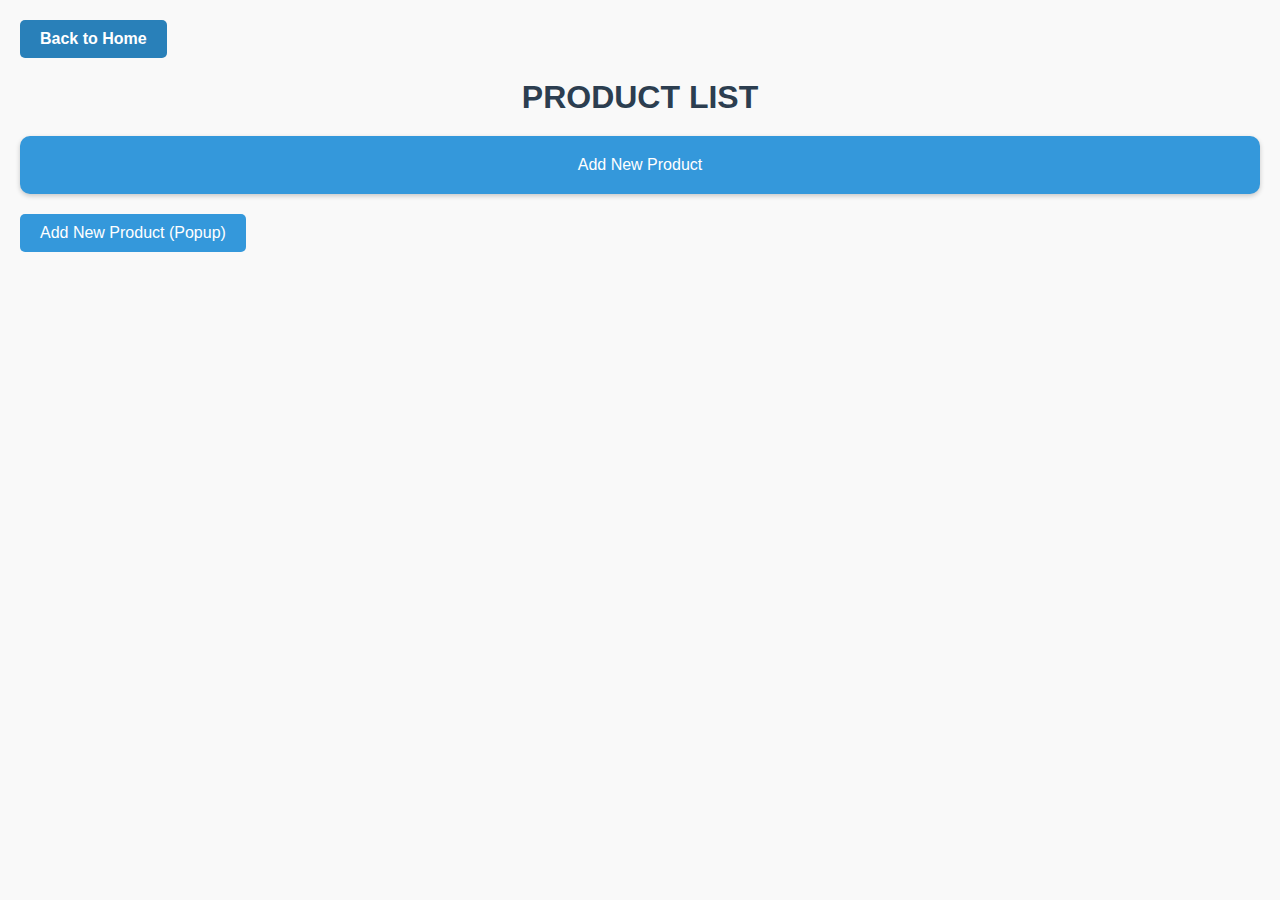
<file: src/main/resources/static/index.html>
<!DOCTYPE html>
<html lang="en">
<head>
    <link rel="stylesheet" type="text/css" href="styles.css"> <!-- Keep this link for external CSS -->
    <meta charset="UTF-8">
    <meta name="viewport" content="width=device-width, initial-scale=1.0">
    <title>Product List</title>
</head>
<body>

<a href="home.html" class="back-link">Back to Home</a>

<h1>PRODUCT LIST</h1>

<div id="add-product">
    <div class="card" onclick="showProductForm()">Add New Product</div>
</div>

<ul id="product-list">
    <!-- Products will be dynamically added here -->
</ul>

<!-- Form for adding a new product (initially hidden) -->
<form id="product-form">
    <label for="product-name">Product Name:</label>
    <input type="text" id="product-name" name="name">

    <label for="product-price">Price:</label>
    <input type="number" id="product-price" name="price">

    <label for="product-category">Category ID:</label>
    <input type="number" id="product-category" name="categoryId">

    <label for="product-brand">Brand ID:</label>
    <input type="number" id="product-brand" name="brandId">

    <label for="product-portion">Portion:</label>
    <input type="text" id="product-portion" name="portion">

    <label for="product-image">Image URL:</label>
    <input type="text" id="product-image" name="image">

    <button type="button" onclick="submitProduct()">Submit</button>
</form>

<!-- Button to open the new product popup -->
<button id="open-popup-btn">Add New Product (Popup)</button>

<!-- The Modal -->
<div id="newProductModal" class="modal">
    <div class="modal-content">
        <span class="close" id="close-popup-btn">&times;</span>
        <iframe src="new-product-popup.html" width="100%" height="400px" frameborder="0"></iframe>
    </div>
</div>

<script src="app.js"></script> <!-- Link to your JavaScript -->

<script>
    // Get the modal
    var modal = document.getElementById("newProductModal");

    // Get the button that opens the modal
    var btn = document.getElementById("open-popup-btn");

    // Get the <span> element that closes the modal
    var span = document.getElementById("close-popup-btn");

    // When the user clicks the button, open the modal
    btn.onclick = function() {
        modal.style.display = "block";
    }

    // When the user clicks on <span> (x), close the modal
    span.onclick = function() {
        modal.style.display = "none";
    }

    // When the user clicks anywhere outside of the modal, close it
    window.onclick = function(event) {
        if (event.target == modal) {
            modal.style.display = "none";
        }
    }
</script>

</body>
</html>
</file>
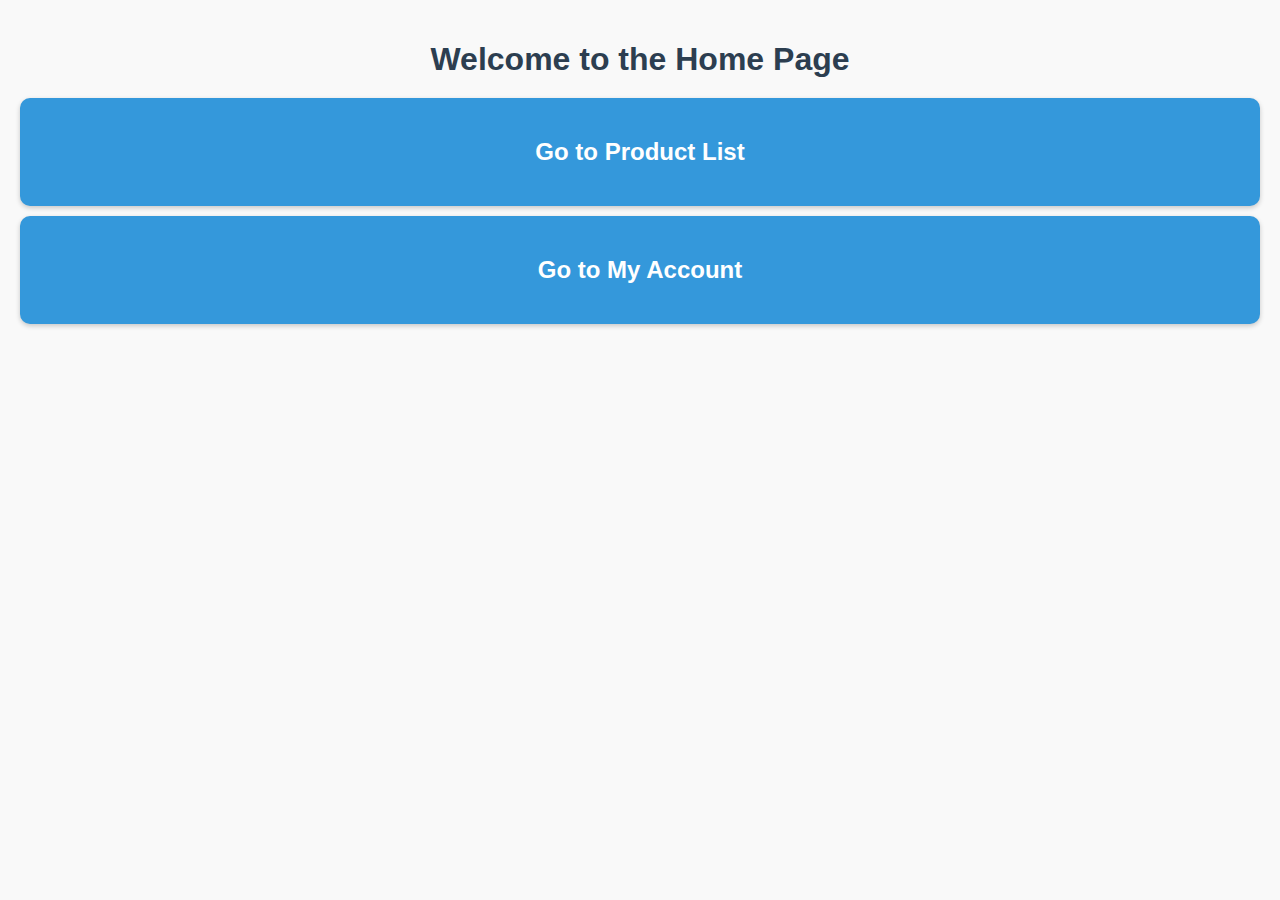
<file: src/main/resources/static/home.html>
<!DOCTYPE html>
<html lang="en">
<head>
    <link rel="stylesheet" type="text/css" href="styles.css">
    <meta charset="UTF-8">
    <meta name="viewport" content="width=device-width, initial-scale=1.0">
    <title>Home Page</title>
</head>
<body>
<h1>Welcome to the Home Page</h1>
<div class="card-container">
    <div class="card">
        <h2><a href="/index.html">Go to Product List</a></h2>
    </div>
    <div class="card">
        <h2><a href="#">Go to My Account</a></h2>
    </div>
</div>
</body>
</html>
</file>
<file: src/main/resources/static/styles.css>
body {
    font-family: Arial, sans-serif;
    background-color: #f9f9f9; /* Soft light background color */
    color: #333;
    margin: 0;
    padding: 20px;
}

h1 {
    color: #2c3e50;
    text-align: center;
    margin-bottom: 20px;
}

#add-product {
    text-align: center; /* Center the add button */
    margin-bottom: 20px;
}

button {
    background-color: #3498db; /* Primary button color */
    color: white; /* Button text color */
    border: none; /* Remove border */
    padding: 10px 20px; /* Padding for the button */
    cursor: pointer; /* Pointer cursor on hover */
    border-radius: 5px; /* Rounded corners */
    transition: background-color 0.3s; /* Smooth transition for hover effect */
    font-size: 16px; /* Button font size */
}

button:hover {
    background-color: #2980b9; /* Darker shade on hover */
}

#product-list {
    list-style-type: none; /* Removes bullets from the list */
    padding: 0; /* Removes default padding */
}

#product-list li {
    display: flex; /* Enables flexbox for even spacing */
    justify-content: space-between; /* Distributes space evenly */
    align-items: center; /* Centers items vertically */
    background-color: #fff; /* White background for list items */
    margin: 10px 0; /* Space between list items */
    padding: 15px; /* Adds padding for list items */
    border-radius: 5px; /* Rounded corners for list items */
    box-shadow: 0 2px 4px rgba(0, 0, 0, 0.1); /* Subtle shadow for depth */
    transition: transform 0.2s; /* Smooth transition for hover effect */
}

#product-list li:hover {
    transform: scale(1.02); /* Slightly enlarge on hover */
}

.product-attribute {
    flex: 1; /* Allows attributes to take equal space */
    text-align: left; /* Align text to the left */
}

.product-price {
    text-align: right; /* Align the price to the right */
}

.delete-button {
    background-color: #e74c3c; /* Delete button color */
    border: none; /* Remove border */
    color: white; /* Button text color */
    padding: 5px 10px; /* Padding for the button */
    border-radius: 5px; /* Rounded corners */
    cursor: pointer; /* Pointer cursor on hover */
    transition: background-color 0.3s; /* Smooth transition for hover effect */
}

.delete-button:hover {
    background-color: #c0392b; /* Darker shade on hover */
}

/* Style for the product form */
#product-form {
    display: flex; /* Use flexbox for layout */
    flex-direction: column; /* Stack fields vertically */
    margin-top: 20px; /* Space above the form */
    padding: 20px; /* Add padding inside the form */
    border: 1px solid #ddd; /* Border for the card */
    border-radius: 8px; /* Rounded corners for the card */
    background-color: #ffffff; /* Background color for the card */
    box-shadow: 0 2px 8px rgba(0, 0, 0, 0.1); /* Shadow for depth */
}

/* Style for form labels */
#product-form label {
    margin-bottom: 5px; /* Spacing between label and input */
    font-weight: bold; /* Bold labels for better visibility */
}

/* Style for form inputs */
#product-form input {
    padding: 10px; /* Padding inside inputs */
    margin-bottom: 15px; /* Space between inputs */
    border: 1px solid #ccc; /* Border style */
    border-radius: 4px; /* Rounded corners for inputs */
    font-size: 16px; /* Font size for inputs */
    width: 100%; /* Full width of the parent container */
    box-sizing: border-box; /* Include padding and border in element's total width */
}

/* Style for the submit button */
#product-form button {
    background-color: #3498db; /* Button background color */
    color: white; /* Button text color */
    border: none; /* No border */
    padding: 10px 15px; /* Padding for the button */
    cursor: pointer; /* Pointer cursor on hover */
    border-radius: 5px; /* Rounded corners for the button */
    margin-top: 10px; /* Space above the button */
}

#product-form button:hover {
    background-color: #2980b9; /* Darker shade on hover */
}

/* Style for the submit button */
#product-form button {
    background-color: #3498db; /* Button background color */
    color: white; /* Button text color */
    border: none; /* No border */
    padding: 10px 15px; /* Padding for the button */
    cursor: pointer; /* Pointer cursor on hover */
    border-radius: 5px; /* Rounded corners for the button */
}

#product-form button:hover {
    background-color: #2980b9; /* Darker shade on hover */
}

.delete-button {
    margin-left: 10px; /* Existing margin for space between attributes and the button */
    margin-top: 0; /* Reset top margin if needed */
    margin-bottom: 0; /* Reset bottom margin if needed */
    padding: 5px 10px; /* Add padding inside the button for better appearance */
}

.card {
    background-color: #3498db; /* Card background color */
    color: white; /* Text color */
    padding: 20px;
    margin: 10px 0; /* Margin between cards */
    border-radius: 10px; /* Rounded corners */
    box-shadow: 0 2px 5px rgba(0, 0, 0, 0.2); /* Shadow effect */
    text-align: center; /* Center text */
    transition: transform 0.2s; /* Smooth transition for hover effect */
    cursor: pointer; /* Pointer cursor on hover */
}

.card a {
    text-decoration: none; /* Remove underline from link */
    color: white; /* Link text color */
    font-weight: bold; /* Bold text */
}

.card:hover {
    transform: scale(1.01); /* Scale up on hover */
}

.card a:hover {
    color: #ffcc00; /* Change text color on hover */
}



/* Back Link Styles */
.back-link {
    text-decoration: none; /* Remove underline from link */
    color: white; /* Text color */
    font-weight: bold; /* Bold text */
    background-color: #2980b9; /* Darker blue for back link */
    padding: 10px 20px; /* Padding for button */
    border-radius: 5px; /* Rounded corners */
    display: inline-block; /* Inline-block for proper spacing */
    transition: background-color 0.3s; /* Smooth transition for hover effect */
}

.back-link:hover {
    background-color: #1c6692; /* Darker blue on hover */
}

/* Form styles */
#product-form {
    margin-top: 20px;
}

#product-form label {
    display: block; /* Block display for labels */
    margin: 5px 0; /* Spacing between labels */
}

#product-form input {
    width: 100%; /* Full width for inputs */
    padding: 10px; /* Padding inside inputs */
    margin-bottom: 10px; /* Margin below inputs */
    border: 1px solid #ccc; /* Border for inputs */
    border-radius: 5px; /* Rounded corners for inputs */
}

/* Styles for the modal */
.modal {
    display: none; /* Hidden by default */
    position: fixed; /* Stay in place */
    z-index: 1; /* Sit on top */
    left: 0;
    top: 0;
    width: 100%; /* Full width */
    height: 100%; /* Full height */
    overflow: auto; /* Enable scroll if needed */
    background-color: rgb(0,0,0); /* Fallback color */
    background-color: rgba(0,0,0,0.4); /* Black w/ opacity */
}

.modal-content {
    background-color: #fefefe;
    margin: 15% auto; /* 15% from the top and centered */
    padding: 20px;
    border: 1px solid #888;
    width: 80%; /* Could be more or less, depending on screen size */
}

.close {
    color: #aaa;
    float: right;
    font-size: 28px;
    font-weight: bold;
}

.close:hover,
.close:focus {
    color: black;
    text-decoration: none;
    cursor: pointer;
}
</file>
